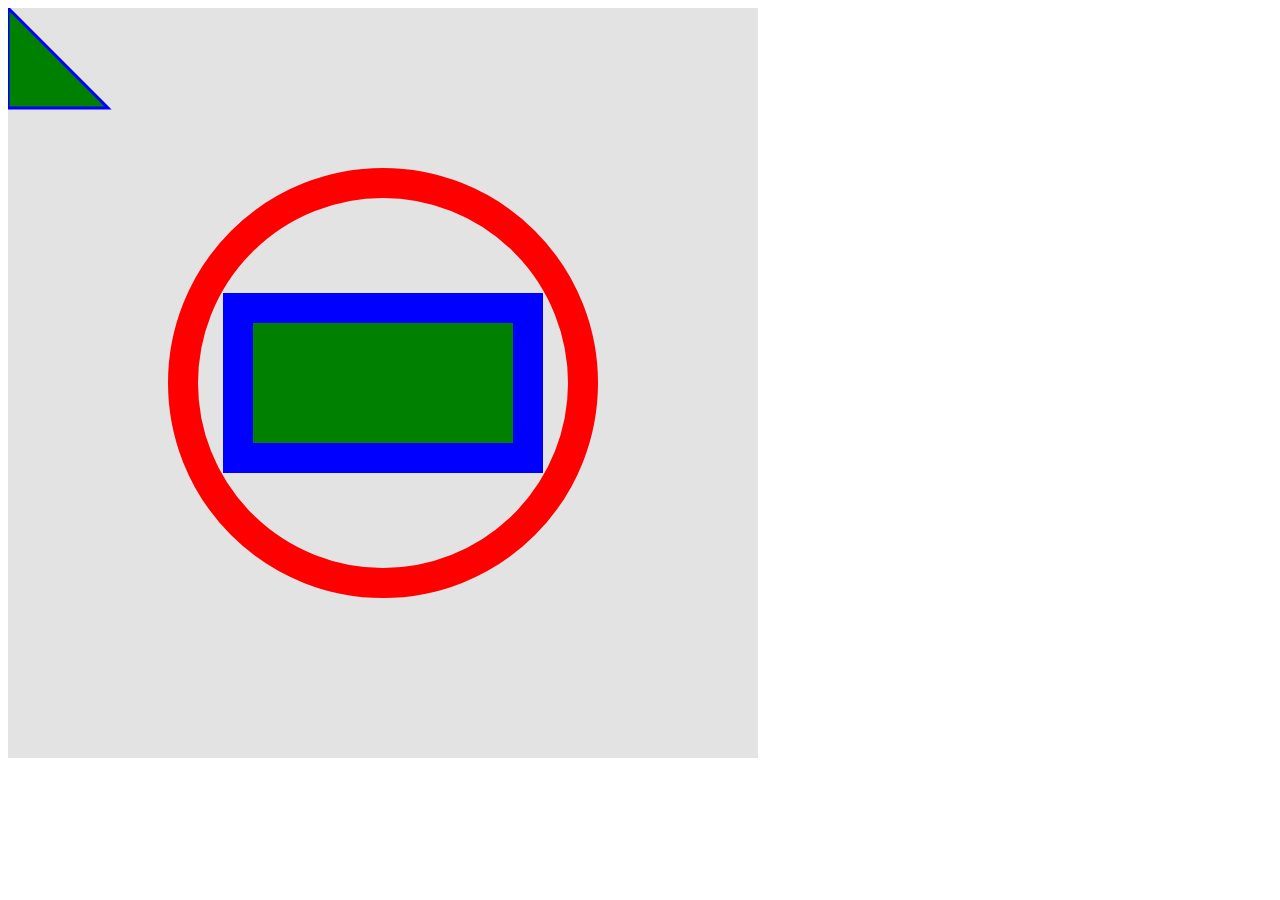
<file: Exemple_Base_SVG.html>
﻿<html>
<head>

</head>

<body>

<svg width="750" height="750" style="background-color:	rgba(200,200,200, 0.5)">
<circle id="foo" style="fill:none; stroke:red; stroke-width:30px;" cx="375" cy="375" r="200" />
<rect style="fill:green; stroke:blue; stroke-width:30px;" x="230" y="300" width="290" height="150" />
<polygon style="fill:green; stroke:blue; stroke-width:3px;" points="0 0, 100 100, 0 100"/> 
</svg>

</body>
</html>
</file>
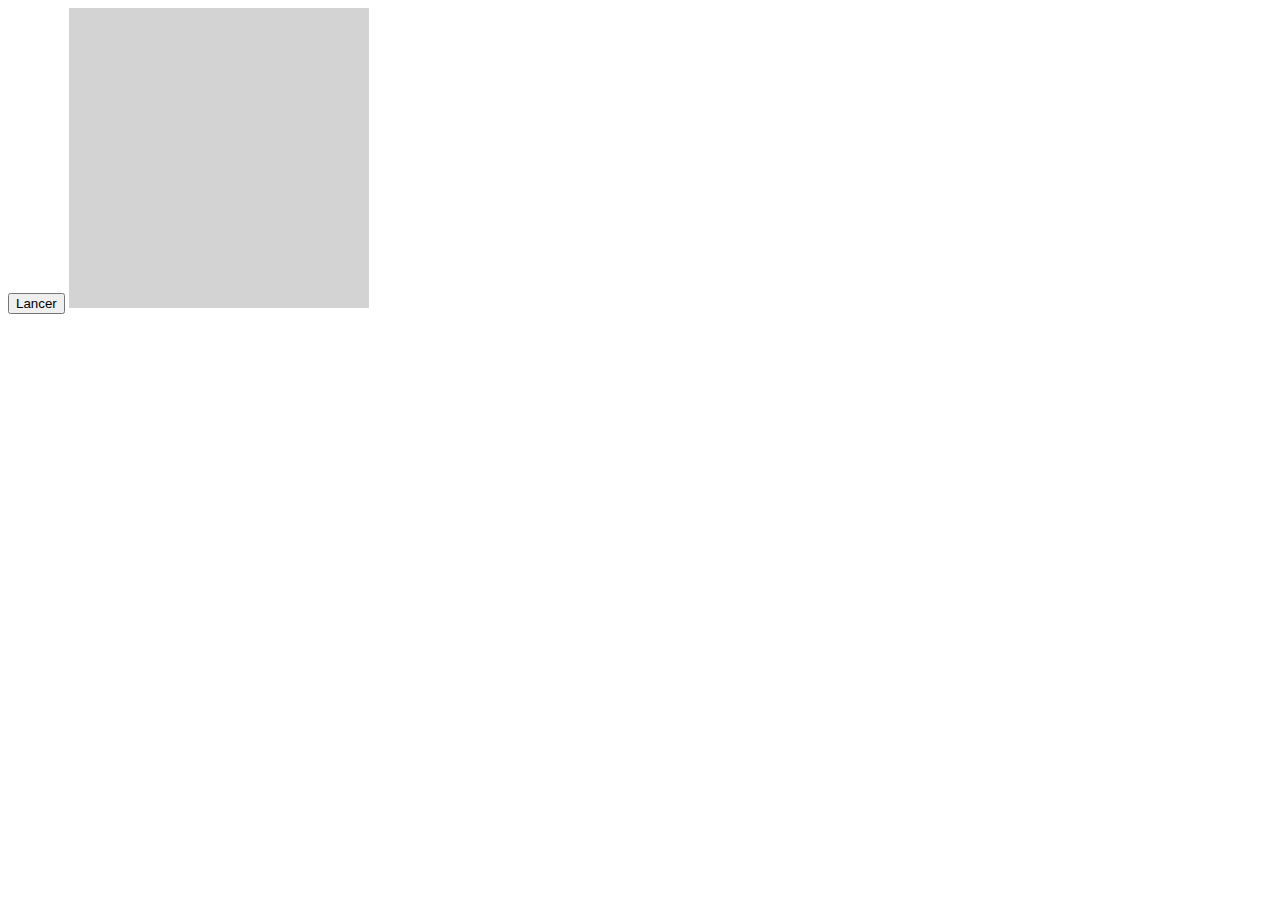
<file: Jeu_Des_Base.html>
<html>
  <head>
    <script>
      function lancer(){
        var Val = Math.floor((Math.random() * 6)+1);
        document.getElementById('C1').style.display = 'none';
		document.getElementById('C2').style.display = 'none';
		document.getElementById('C3').style.display = 'none';
    document.getElementById('C4').style.display = 'none';
    document.getElementById('C5').style.display = 'none';
		
		switch(Val){
        case 1 :
                    document.getElementById('C2').style.display = 'block';
                    break;

        case 2 :
                    document.getElementById('C1').style.display = 'block';
                    document.getElementById('C3').style.display = 'block';
                    break;

         case 3 :
         document.getElementById('C1').style.display = 'block';
         document.getElementById('C2').style.display = 'block';
         document.getElementById('C3').style.display = 'block';
         break;

         case 4 :
         document.getElementById('C1').style.display = 'block';
         document.getElementById('C3').style.display = 'block';
         document.getElementById('C5').style.display = 'block';
         document.getElementById('C4').style.display = 'block';
         break;

         case 5 :
         document.getElementById('C1').style.display = 'block';
         document.getElementById('C2').style.display = 'block';
         document.getElementById('C3').style.display = 'block';
         document.getElementById('C4').style.display = 'block';
         document.getElementById('C5').style.display = 'block';
         break;
        }
        
      }
    </script>  
 
  </head>
  <body>
    <button onclick="lancer()">Lancer</button>
     <svg width="300px" height="300px" style="background-color:lightgray">
    
   <circle id="C1" cx="50" cy="50" r="40" stroke="black" stroke-width="3" fill="red" style="display:none" />
   <circle id="C2" cx="150" cy="150" r="40" stroke="black" stroke-width="3" fill="red"style="display:none" />
   <circle id="C4" cx="250" cy="50" r="40" stroke="black" stroke-width="3" fill="red" style="display:none" />
   <circle id="C5" cx="50" cy="250" r="40" stroke="black" stroke-width="3" fill="red" style="display:none"/>
  <circle id="C3" cx="250" cy="250" r="40" stroke="black" stroke-width="3" fill="red"style="display:none"/>

  </svg> 
</body>
</html>
</file>
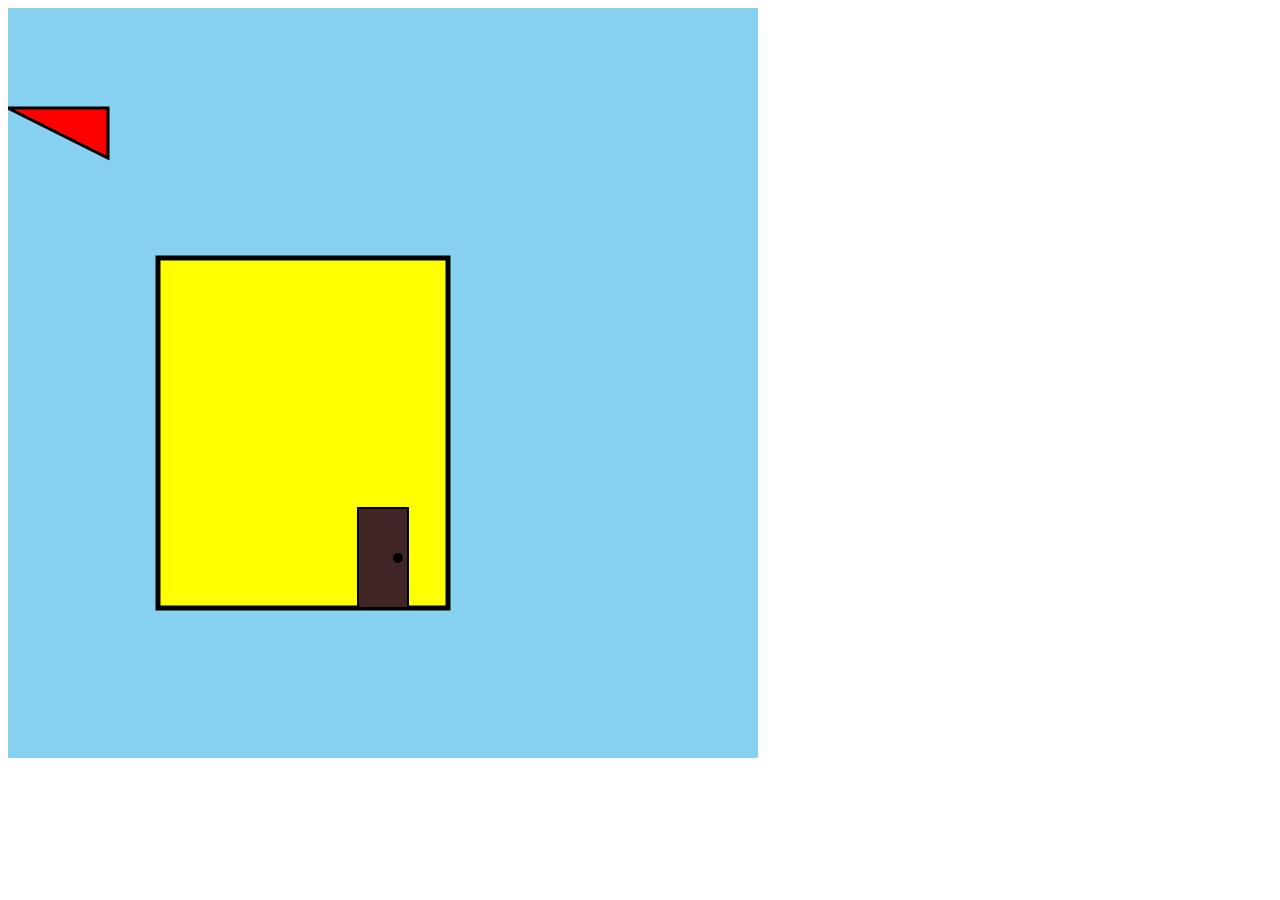
<file: maison.html>
<!DOCTYPE html>
<html lang="en">
<head>
    <meta charset="UTF-8">
    <meta name="viewport" content="width=device-width, initial-scale=1.0">
    <title>maison svg</title>
</head>
<body>
    <svg width="750" height="750" style="background-color:	rgba(12, 164, 224, 0.5)">
        <polygon style="fill:red; stroke:black; stroke-width:3px;" points="100 150, 100 100, 0 100"/> 
        <rect style="fill:yellow; stroke:black; stroke-width:5px;" x="150" y="250" width="290" height="350" />
        <rect style="fill:rgb(65, 38, 38); stroke:black; stroke-width:2px;" x="350" y="500" width="50" height="100" />
        <circle id="foo" style="fill:black; " cx="390" cy="550" r="5" />


    </svg>
</body>
</html>
</file>
